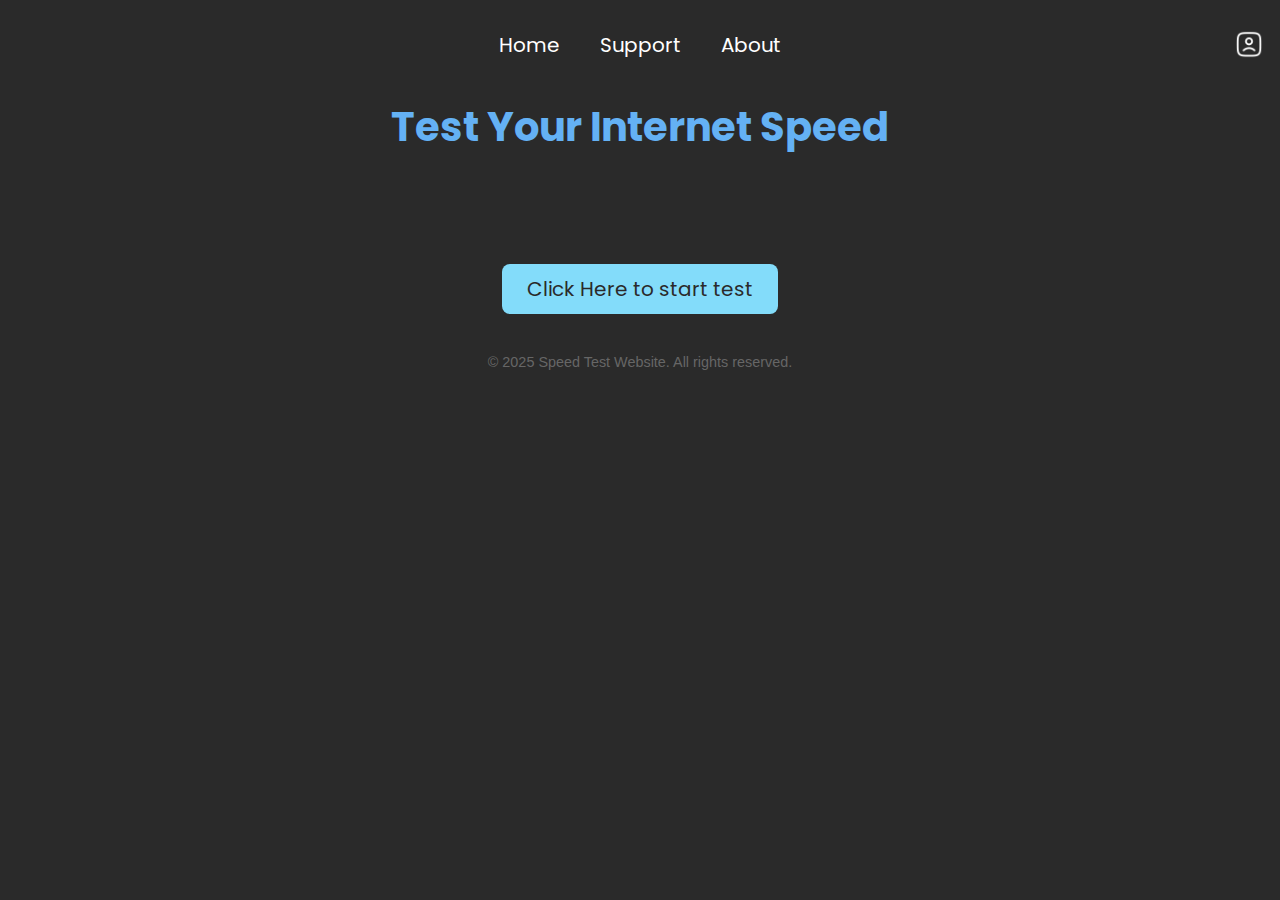
<file: index.html>
<!DOCTYPE html>
<html>

<head>
    <meta charset="UTF-8">
    <meta name="viewport" content="width=device-width, initial-scale=1.0">
    <title>Speed Test Website</title>

    <!-- SEO Meta Tags -->
    <meta name="description" content="Test your internet speed instantly with our fast and reliable speed test website. Get accurate download and upload speeds, latency, and more.">
    <meta name="keywords" content="internet speed test, speed test, bandwidth, download speed, upload speed, latency, online speed test">
    <meta name="robots" content="index, follow">
    <meta name="author" content="Speed Test Website">
    <meta property="og:title" content="Speed Test Website">
    <meta property="og:description" content="Test your internet speed instantly with our fast and reliable speed test website.">
    <meta property="og:type" content="website">
    <meta property="og:url" content="https://yourdomain.com/">
    <meta property="og:image" content="https://yourdomain.com/assets/icons/speedtest-og-image.png">
    <meta name="twitter:card" content="summary_large_image">
    <meta name="twitter:title" content="Speed Test Website">
    <meta name="twitter:description" content="Test your internet speed instantly with our fast and reliable speed test website.">
    <meta name="twitter:image" content="https://yourdomain.com/assets/icons/speedtest-og-image.png">
    <!-- End SEO Meta Tags -->

    <link rel="preconnect" href="https://fonts.googleapis.com">
    <link rel="preconnect" href="https://fonts.gstatic.com" crossorigin>
    <link href="https://fonts.googleapis.com/css2?family=Poppins:ital,wght@0,100;0,200;0,300;0,400;0,500;0,600;0,700;0,800;0,900;1,100;1,200;1,300;1,400;1,500;1,600;1,700;1,800;1,900&family=Roboto:ital,wght@0,100..900;1,100..900&display=swap" rel="stylesheet">

    <link rel="stylesheet" href="styles/home_page.css">
</head>

<body id="home">
    <header>
        <div class="menu-bar">
            <button class="menu-button" onclick="window.location.href = 'index.html';">Home</button>
            <button class="menu-button" onclick="window.location.href = 'pages/support-page.html';">Support</button>
            <button class="menu-button" onclick="window.location.href = 'pages/about-page.html';">About</button>
        </div>

        <button class="profile-button" title="profile" onclick="window.location.href = 'pages/profile-page.html';">
            <img class="profile-icon" src="assets/icons/profile-white.png" alt="profile">
        </button>
    </header>

    <h1 class="main_topic">Test Your Internet Speed</h1>

    <div class = "body-space"></div>
<!-- start button-->
    <div>
        <button class="start-btn" onclick="window.location.href = 'pages/speed_test_page.html';">
            Click Here to start test
        </button>
    </div>
    <!-- banner Script -->
    <script type="text/javascript">
        atOptions = {
            'key': 'f012a7df6c2d8404d65407b213c3ccee',
            'format': 'iframe',
            'height': 60,
            'width': 468,
            'params': {}
        };
    </script>
    <script type="text/javascript" src="//www.highperformanceformat.com/f012a7df6c2d8404d65407b213c3ccee/invoke.js"></script>
    <!-- banner Script -->

    <footer style="margin-top: 40px; font-size: 0.9em; color: #666;">
        <p>&copy; 2025 Speed Test Website. All rights reserved.</p>
    </footer>

    <!-- Adsterra Popunder Script -->
    <script type='text/javascript' src='//pl26876844.profitableratecpm.com/50/c2/53/50c25302c40dcf74e240eb42492e9a3b.js'></script>
    <!-- End Adsterra Popunder Script -->
</body>

</html>
</file>
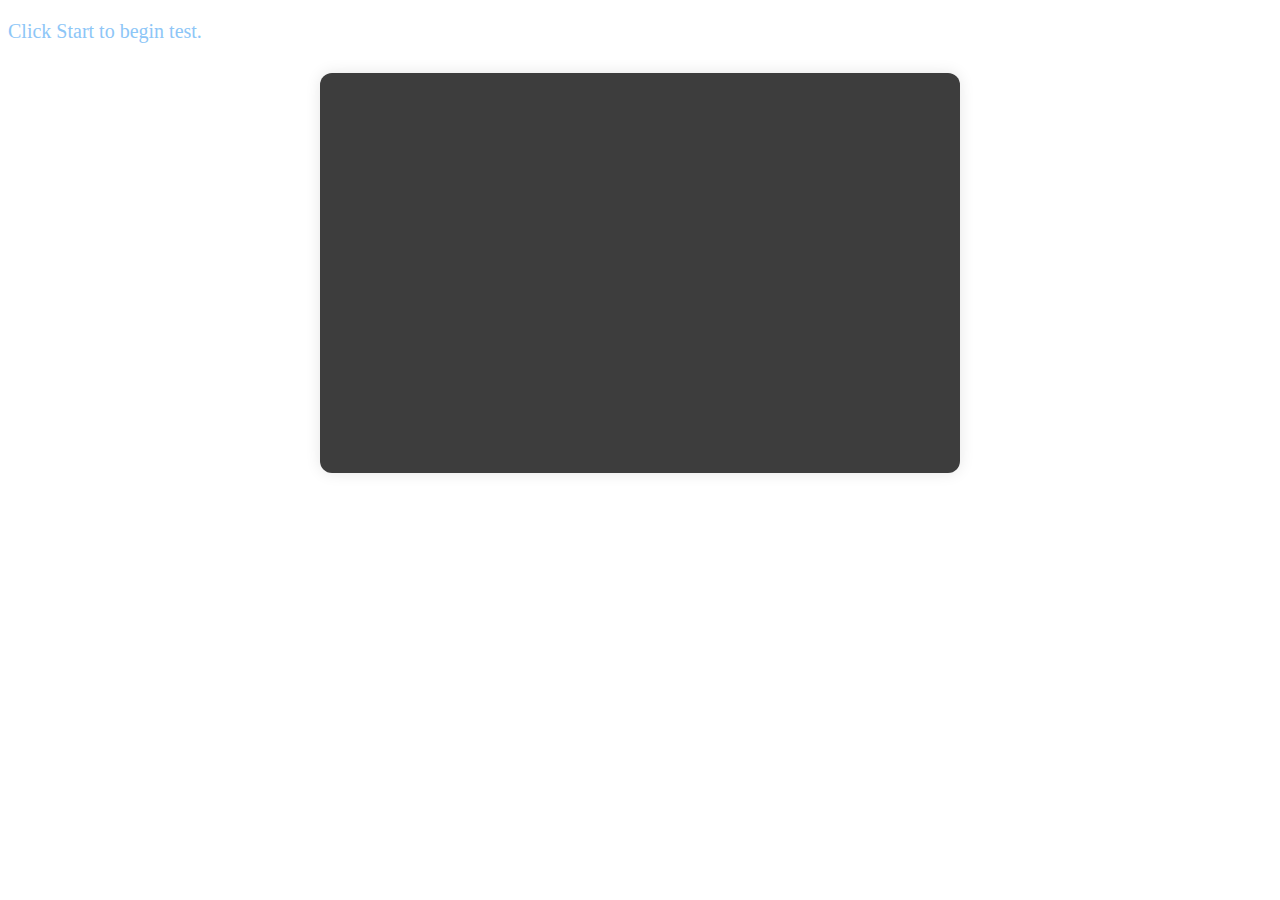
<file: pages/speed_test_page.html>
<!DOCTYPE html>
<html>
    <head>
        <meta charset="utf-8">
        <meta name="viewport" content="width=device-width, initial-scale=1.0">

        <style>
            .instructions {
                color: rgb(141, 198, 247);
                font-size: 20px;
                font-family: poppins;
            }

            .widget-container {
                margin-top: 30px;
                max-width: 600px;
                margin-left: auto;
                margin-right: auto;
                background: #3d3d3d;
                padding: 20px;
                border-radius: 12px;
                box-shadow: 0 0 15px rgba(0, 0, 0, 0.1);
            }

        </style>
    </head>

    <body>
        <p class="instructions">Click Start to begin test.</p>
        <div class="widget-container">
            <!-- OST Widget code start -->
            <div style="text-align:right;">
                <div style="min-height:360px;">
                    <div style="width:100%;height:0;padding-bottom:50%;position:relative;">
                        <iframe style="border:none;position:absolute;top:0;left:0;width:100%;height:100%;min-height:360px;overflow:hidden !important;" src="//openspeedtest.com/speedtest"></iframe>
                    </div>
                </div>
            </div>
            <!-- OST Widget code end -->
        </div>
        
        <!-- banner ad script -->
        <script type="text/javascript">
            atOptions = {
                'key' : 'f626e87ca28e47fd18b96b14477355e6',
                'format' : 'iframe',
                'height' : 90,
                'width' : 728,
                'params' : {}
            };
        </script>
        <script type="text/javascript" src="//www.highperformanceformat.com/f626e87ca28e47fd18b96b14477355e6/invoke.js"></script>
        <!-- banner ad script -->

    </body>
</html>
</file>
<file: styles/home_page.css>
body {
    font-family: Arial, sans-serif;
    text-align: center;
    margin: 20px;
    background-color: #2a2a2a;
}

.menu-bar{
    display: flex;
    justify-content: center;
    background-color: #2a2a2a;
    padding: 10px 30px;
}

.main_topic {
    color: rgb(100, 177, 244);
    font-size: 40px;
    font-family: poppins;
}

.menu-button{
    background-color: transparent;
    border: none;
    cursor: pointer;
    font-size: 20px;
    font-family: poppins;
    color: #ffffff;
    padding: 0px 20px;
}

.menu-button:hover{
    color: #83faf9;
}

.profile-button {
    background-color: transparent;
    border: none;
    cursor: pointer;
    position: absolute;
    top: 28px;
    right: 10px;
}

.profile-icon{
    width: 30px;
    height: 30px;
}

.body-space{
    height: 80px;
}

.start-btn{
    background-color: #83dcfa;
    color: #2a2a2a;
    border: none;
    border-radius: 8px;
    font-size: 20px;
    font-family: "poppins";
    padding: 10px 25px;
    cursor: pointer;
}

.start-btn:hover{
    background-color: #2a2a2a;
    color: #83dcfa;
}
</file>
